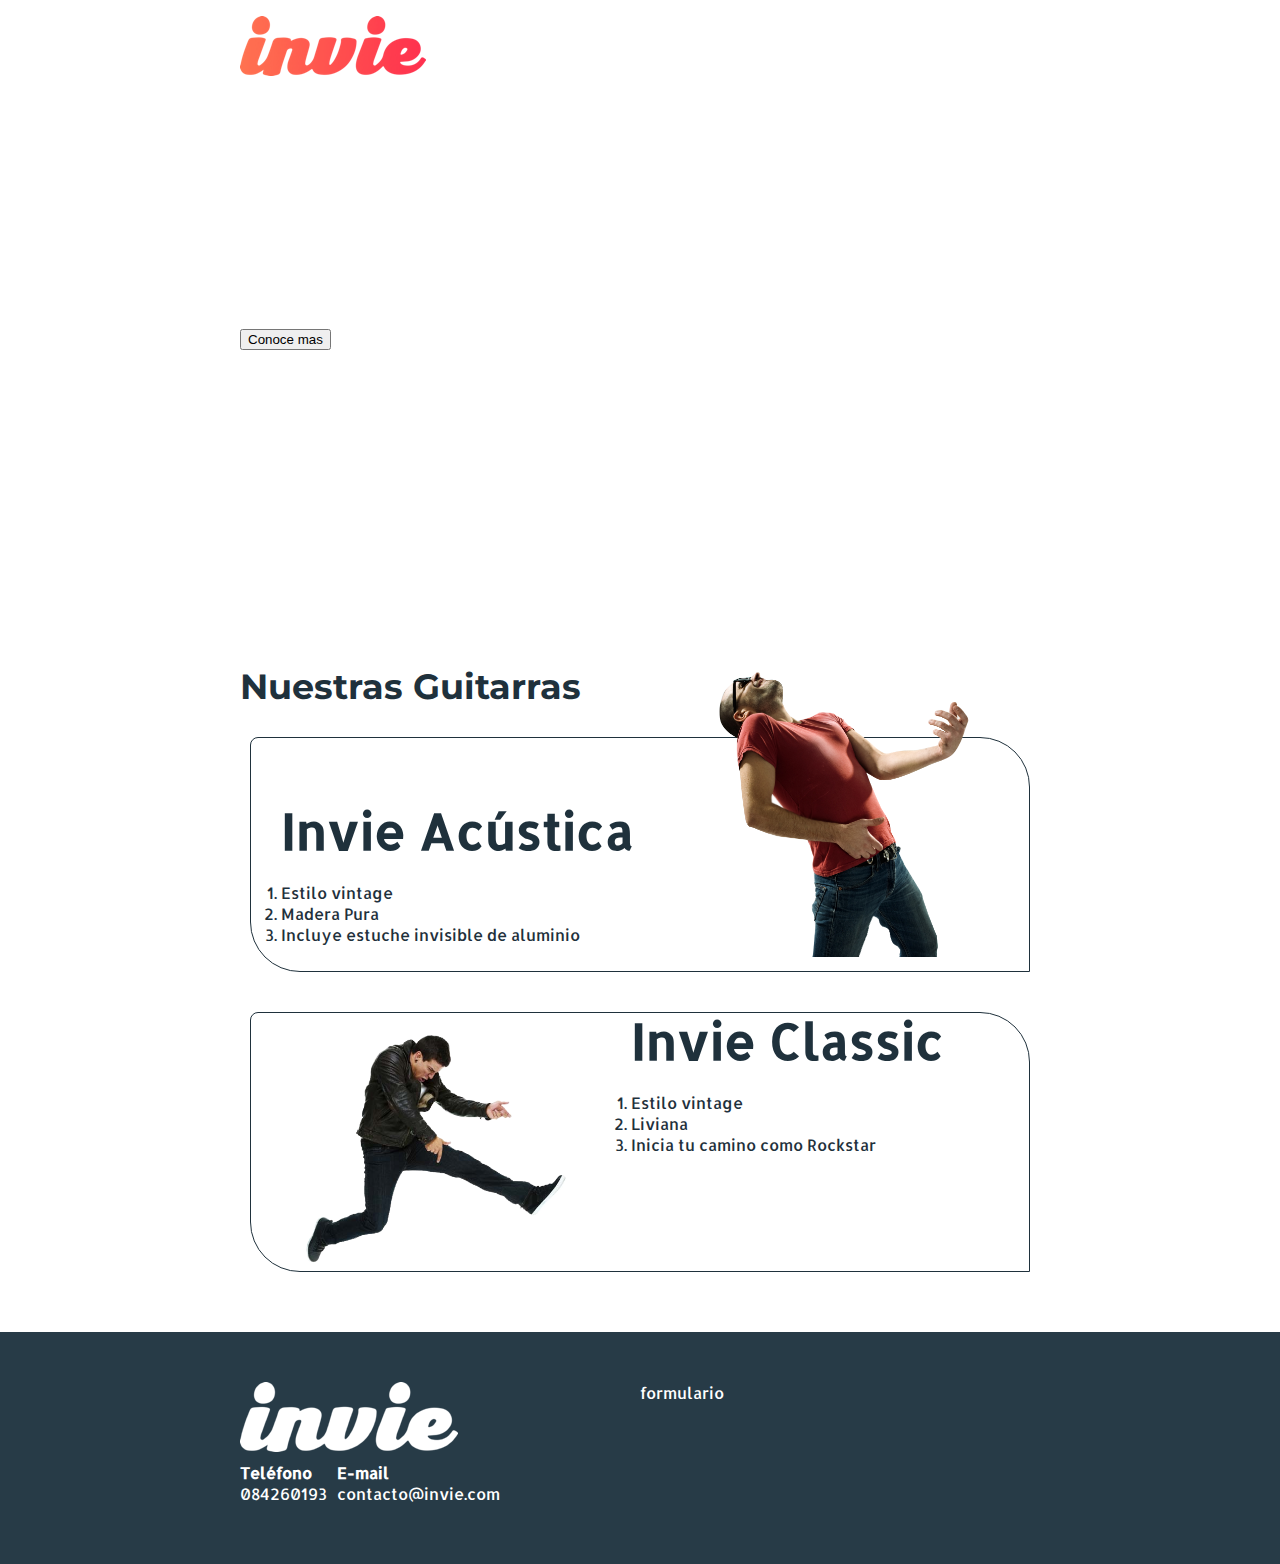
<file: index.html>
<!DOCTYPE html>
<html>
  <head>
    <title>Invie- tus mejores guitarras!! Oscar</title>    
    <meta charset="utf-8">
    <link href="https://fonts.googleapis.com/css?family=Montserrat:400,700| Allerta" rel="stylesheet">
    <!-- <link href="https://fonts.googleapis.com/css?family=Allerta" rel="stylesheet"> -->

    <link rel="stylesheet" href="css/invie.css">

  </head>
  <body>
    <header id="header" class="header contenedor"> <!-- header -->
      <figure class="logotipo"> <!-- logotipo -->
        <img src="images/invie.png" width="186" height="60" alt ="Invie- tus mejores guitarras" />        
      </figure>      
      <nav class="menu"><!-- menu -->
        <ul>
          <li>
            <a href="index.html"  >Home</a>
          </li>
          <li>
            <a href="#guitarras">Guitarras</a>
          </li>          
          <li>
            <a href="precios.html">Precios</a>
          </li>
        </ul>        
      </nav>
    </header>        
    
    <section id="portada" class="portada"> <!-- portada -->
      <div class="contenedor">
        <h1 class="titulo">Guitarras Inviesibles</h1> <!-- titulo -->
        <h3 class="title-a">Sé la estrella de rock que siempre quisiste ser</h3> 
        <button>Conoce mas</button><!-- boton -->              
      </div>      
    </section>

    <section id="guitarras" class="guitarras contenedor"> <!-- guitarras -->      
      <h2>Nuestras Guitarras</h2><!-- Título -->
      <article class="guitarra"><!-- guitarra 1 -->
        <img class="derecha" src="images/invie-acustica.png" alt="Guitarra Acústica" width="350" />
        <div class="contenedor-guitarra-a">
          <h3 class="title-b">Invie Acústica</h3>
          <ol>
            <li>Estilo vintage</li>
            <li>Madera Pura</li>
            <li>Incluye estuche invisible de aluminio</li>
          </ol>          
        </div>
      </article>      
      <article class="guitarra"><!-- guitarra 2 -->
        <img class="izquierda" src="images/invie-classic.png" alt="Guitarra Classic" width="350"/>
        <div class="contenedor-guitarra-b">
          <h3 class="title-b">Invie Classic</h3>
          <ol>
            <li>Estilo vintage</li>
            <li>Liviana</li>
            <li>Inicia tu camino como Rockstar</li>
          </ol>
          
        </div>
      </article>
    </section>

    <footer class="footer">
      <div class="contenedor">
        
        <div class="contacto">
          <img src="images/invie-white.png" alt=" logotipo blanco">
          <a href="tel:+5726018475"><strong>Teléfono </strong><span>084260193</span></a>
          <a href="mailto:contacto@invie.com"><strong>E-mail</strong><span>contacto@invie.com</span></a>        
        </div>

        <div class="formulario">
          formulario        
        </div>

      </div>
    </footer>

  </body>
</html>
</file>
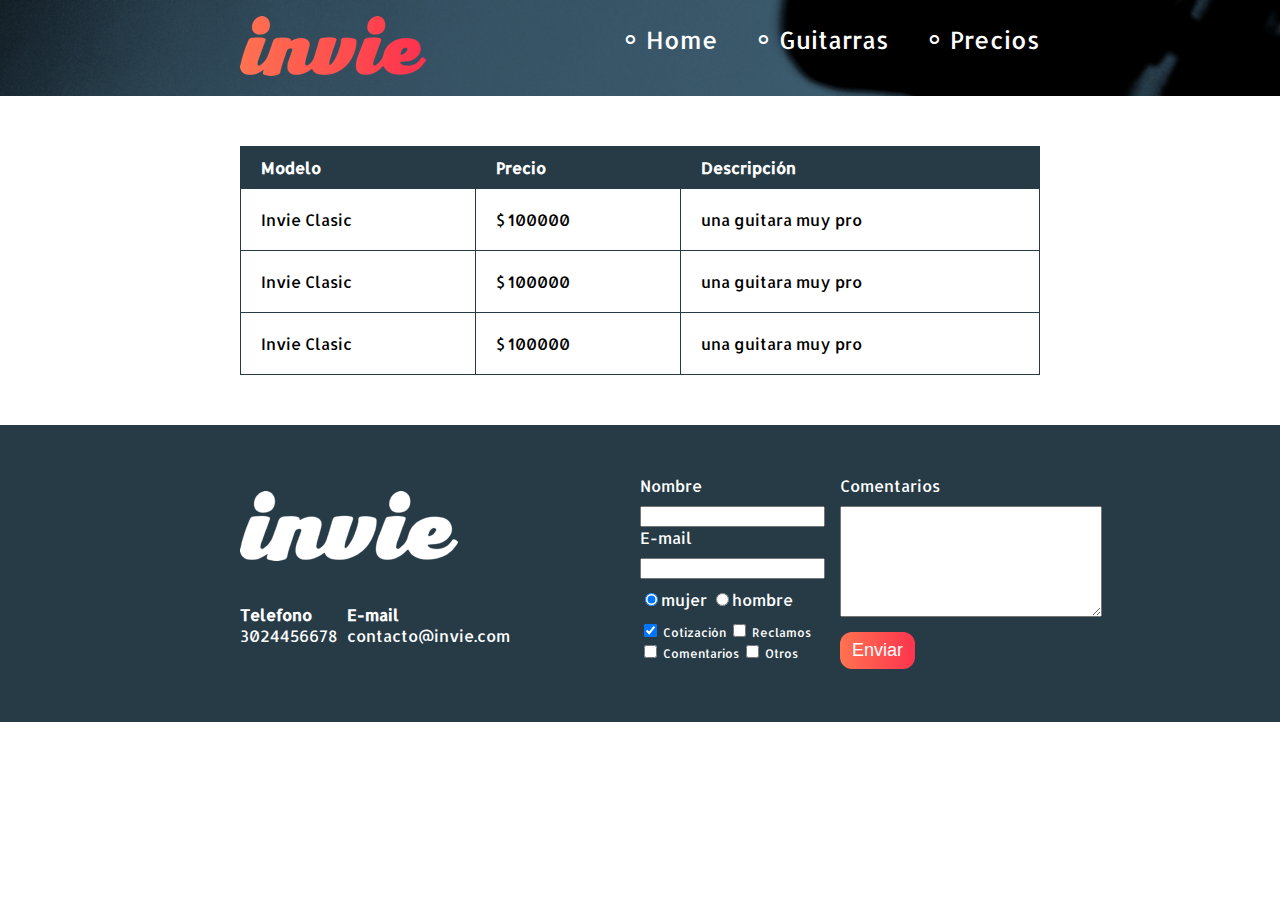
<file: precios.html>
<!DOCTYPE html>
<html>
  <head>
    <title>Precios de tus mejores guitarras</title>    
    <meta charset="utf-8">
    <link href="https://fonts.googleapis.com/css?family=Montserrat:400,700| Allerta" rel="stylesheet">
    <!-- <link href="https://fonts.googleapis.com/css?family=Allerta" rel="stylesheet"> -->

    <link rel="stylesheet" href="css/invie.css">

  </head>
  <body>
  	<header id="header" class="header  background"> <!-- header -->
  		<div class="contenedor">
	      <figure class="logotipo"> <!-- logotipo -->
	        <img src="images/invie.png" width="186" height="60" alt ="Invie- tus mejores guitarras" />        
	      </figure>      
	      <nav class="menu"><!-- menu -->
	        <ul>
	          <li>
	            <a href="index.html"  >Home</a>
	          </li>
	          <li>
	            <a href="index.html#guitarras">Guitarras</a>
	          </li>          
	          <li>
	            <a href="precios.html">Precios</a>
	          </li>
	        </ul>        
	      </nav>  			
  		</div>  		
    </header>


    <section class="tabla">
    	<div class="contenedor">
    		
	    	<table>
	    		<thead>
	    			<tr>
	    				<th>Modelo</th>
	    				<th>Precio</th>
	    				<th>Descripción</th>
	    			</tr>
	    		</thead>
	    		<tbody>
	    			<tr>
	    				<td>Invie Clasic</td>
	    				<td>$ 100000</td>
	    				<td>una guitara muy pro</td>
	    			</tr>
	    			<tr>
	    				<td>Invie Clasic</td>
	    				<td>$ 100000</td>
	    				<td>una guitara muy pro</td>
	    			</tr>
	    			<tr>
	    				<td>Invie Clasic</td>
	    				<td>$ 100000</td>
	    				<td>una guitara muy pro</td>
	    			</tr>
	    		</tbody>
	    	</table>
    	</div>
    </section>


    <footer class="footer">
      <div class="contenedor">
        
        <div class="contacto">
          <img src="images/invie-white.png" alt="logotipo blanco"/>
          <a href="tel:+573024456678"><strong>Telefono</strong> <span>3024456678</span></a>
          <a href="mailto:contacto@invie.com"><strong>E-mail</strong> <span>contacto@invie.com</span></a>
        </div>

        <form class="formulario">
          <div class="col1">
            <label for="nombre">Nombre</label>
            <input type="text" required id="nombre" name="nombre"/>
            <label for="email">E-mail</label>
            <input type="email" required id="email" name ="email"/>
            <div class="sexo">
              <label for="mujer">
                <input type="radio" id="mujer" checked name="sexo" value="mujer">mujer
              </label>
              <label for="hombre">
                <input type="radio" id="hombre" name="sexo" value="hombre">hombre            
              </label>            
            </div>
            <div class="intereses">
              <label for="cotizacion">
                <input type="checkbox" id="cotizacion" checked name="intereses" value="cotizacion"> Cotización              
              </label>
              <label for="reclamos">
                <input type="checkbox" id="reclamos" name="intereses" value="reclamos"> Reclamos              
              </label>
              <label for="comentarios">
                <input type="checkbox" id="comentarios" name="intereses" value="comentarios"> Comentarios              
              </label>
              <label for="Otros">
                <input type="checkbox" id="Otros" name="intereses" value="Otros"> Otros              
              </label>
            </div>
          </div>

          <div class="col2">
            <label for="comentarios">Comentarios</label>
            <textarea name="comentarios" id="comentarios" cols="30" rows="7"></textarea>
            <input class="button"  type="submit" value="Enviar">
          </div>

        </form>

      </div>
    </footer>
  	
  </body>
</html>
</file>
<file: css/invie.css>
/*
*{
	width: tamaño;
	height: tamaño;
	padding:10px;
	padding-top: 10px;
	padding-left: 15px;
	padding-right: 13px;
	padding-bottom: 5px;
	
	padding: 10px 13px 5px 15px;

	margin: 10px;	
	margin-top: 10px;
	margin-left: 15px;
	margin-right: 13px;
	margin-bottom: 5px;
	
	margin: 10px 13px 5px 15px;
	border: 2px solid red;
}
*/

body{
	font-family: 'Allerta', sans-serif;
	margin:0;
}

table{
	width: 100%;
	
}

th{
	background: #273b47;
	color: white;
}
th{	
	padding: 10px 20px;
	text-align: left;
} 
td{
	padding: 20px;
}
table,td,th{	
	border: 1px solid #273b47;
	border-collapse: collapse;
}
input, textarea{
	outline: 0;
}
input:focus, textarea:focus{
	background: lightgray;	
}


.contenedor{
	width: 800px;
	margin: auto;
	position: relative;
}
.background{
	background-image: url('../images/background.png');
	background-size: cover;
}

.button{

	border-radius: 12px;
	border: none; 
	color: white;
	padding:8px 12px;
	cursor: pointer;
	font-size: 18px;
	text-decoration: none;
	background: #fd324e;
	background:linear-gradient(to left,#fe344e,#ff7250);

	/*de la pagina se obtiene degradados http://www.colorzilla.com/gradient-editor/*/
	/*background: #f3c5bd;
	background: -moz-linear-gradient(top, #f3c5bd 0%, #e86c57 50%, #ea2803 51%, #ff6600 75%, #c72200 100%);
	background: -webkit-linear-gradient(top, #f3c5bd 0%,#e86c57 50%,#ea2803 51%,#ff6600 75%,#c72200 100%);
	background: linear-gradient(to bottom, #f3c5bd 0%,#e86c57 50%,#ea2803 51%,#ff6600 75%,#c72200 100%);
	filter: progid:DXImageTransform.Microsoft.gradient( startColorstr='#f3c5bd', endColorstr='#c72200',GradientType=0 );	
*/
}

.titulo{
	font-family: 'Montserrat', sans-serif;
	font-size: 70px;
	margin-bottom: 0px;
	margin-top: 70px;
}
.titulo span{
	text-decoration: underline;
}

.title-a{
	font-size: 24px;
	margin-top: 0;
}

.title-b{
	font-size: 50px;
	margin-bottom: 20px;
}


.guitarras{
	color: #1F313C;
	margin-bottom:60px /*!important*/;	
}

.guitarras h2{
	font-family: 'Montserrat', sans-serif;
	font-size: 35px;	
}


.portada{
	
	/*background: rgba(12,34,45,0.75);*/
	color: white;
	padding:20px;
	height: 500px;
	
}

.portada button{
	margin-bottom: 70px;
}

.menu{
	font-size: 24px;
	display: inline-block;
	position: absolute;
	right: 0;

}
.menu li {
	display: inline-block;
	margin-left: 30px
}

/*para agregar pseudoelementos*/
.menu li:before{
	content: '∘';
  font-size: 30px;
  line-height: 20px;
  color: white;

} 
.menu a{
	color: white;
	text-decoration: none;
}

.logotipo{
	display: inline-block;	
	margin-left: 0;

}
.header{
	
}


.guitarra{
	margin: 10px 10px 40px 10px;
	padding:10px;
	/*overflow: hidden;*/
	border: 1px solid #1F313C; 
	/*border-radius: 8px;*/
	border-radius: 8px 50px 0px 50px;
}
.guitarra ol {
	padding: 0;
}
.guitarra.b{
	height:190px;
}

.derecha{
	float: right;
	position: relative;
	top: -141px;
}
.izquierda{
	float: left;
	position: relative;
	
}
.contenedor-guitarra-a{
	padding-left: 20px;
}
.contenedor-guitarra-b{
	margin-left: 370px;
	position:relative;
	bottom: 90px;
}

.header{
	position: relative;
}

.footer{
	background: #273b47;
	padding: 50px 10px;
}

.contacto{
	display: flex;
	width: 300px;
	flex-wrap: wrap;
	align-items: center;
}

.contacto img{
	display: block;

}
.contacto strong{
	display: block;
}

.contacto a {
	color: white;
	text-decoration: none;
	margin:10px 10px 10px 0;
}
.footer .contenedor{
	display: flex;
	justify-content: space-between;

}
.formulario{
	display: flex;
	width: 400px;
	color: white;
	
}
.col1, .col2{
	display: flex;
	flex-direction: column;
}
.col1{
	margin-right: 15px;
}
.col2{
	align-items: flex-start;
}
.col2 .button{
	margin-top: 15px;
}

.intereses label{
	font-size: 12px;
}
.formulario label, .sexo, .intereses{
	margin-bottom:10px;
}



.sexo{
	margin-top:10px;
}

.tabla{
	margin:50px 0;
}
</file>
